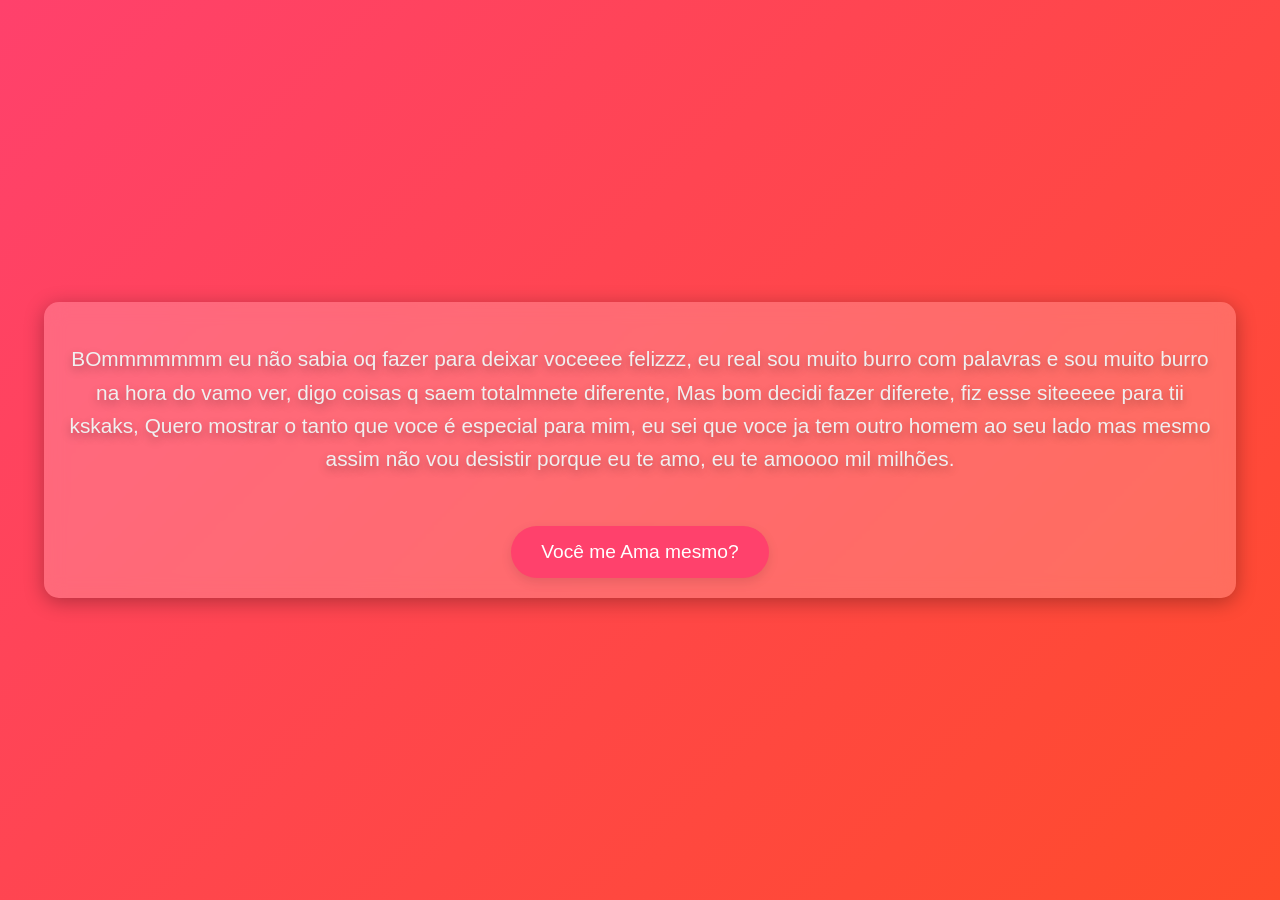
<file: index.html>
<!DOCTYPE html>
<html lang="pt-br">

<head>
    <meta charset="UTF-8">
    <meta name="viewport" content="width=device-width, initial-scale=1.0">
    <title>Home</title>
    <style>
        /* Estilo geral do body */
        body {
            background: linear-gradient(135deg, #ff416c, #ff4b2b);
            font-family: 'Arial', sans-serif;
            margin: 0;
            padding: 0;
            height: 100vh;
            display: flex;
            justify-content: center;
            align-items: center;
        }

        /* Container do conteúdo */
        .content {
            text-align: center;
            max-width: 90%;
            margin: 20px;
            padding: 20px;
            background-color: rgba(255, 255, 255, 0.2);
            border-radius: 15px;
            box-shadow: 0 4px 20px rgba(0, 0, 0, 0.3);
            color: #fff;
            backdrop-filter: blur(10px);
            transform: scale(1);
            transition: transform 0.5s ease-in-out;
        }

        /* Efeito de animação de entrada */
        .content:hover {
            transform: scale(1.05);
        }

        /* Estilo do parágrafo */
        p {
            font-size: 1.3em;
            line-height: 1.6em;
            color: #f0f0f0;
            text-shadow: 0 4px 10px rgba(0, 0, 0, 0.3);
        }

        /* Estilo do botão */
        button {
            margin-top: 30px;
            padding: 15px 30px;
            background-color: #ff416c;
            color: white;
            font-size: 1.2em;
            border-radius: 30px;
            border: none;
            cursor: pointer;
            transition: background-color 0.3s, transform 0.3s;
            box-shadow: 0 4px 12px rgba(0, 0, 0, 0.1);
        }

        /* Efeito de hover no botão */
        button:hover {
            background-color: #ff4b2b;
            transform: translateY(-5px);
        }

        /* Estilo do link dentro do botão */
        button a {
            text-decoration: none;
            color: white;
        }

        /* Estilos responsivos */
        @media (max-width: 768px) {
            p {
                font-size: 1.1em;
            }

            button {
                font-size: 1em;
                padding: 12px 24px;
            }
        }
    </style>
</head>

<body>
    <div class="content">
        <p>
            BOmmmmmmm eu não sabia oq fazer para deixar voceeee felizzz, eu real sou muito burro com palavras e sou muito burro na hora do vamo ver, digo coisas q saem totalmnete diferente, Mas bom decidi fazer diferete, fiz esse siteeeee para tii kskaks, Quero mostrar o tanto que voce é especial para mim, eu sei que voce ja tem outro homem ao seu lado mas mesmo assim não vou desistir porque eu te amo, eu te amoooo mil milhões.
        </p>
        <button><a href="PAginas/euteamomesmoounao.html">Você me Ama mesmo?</a></button>
    </div>
</body>

</html>
</file>
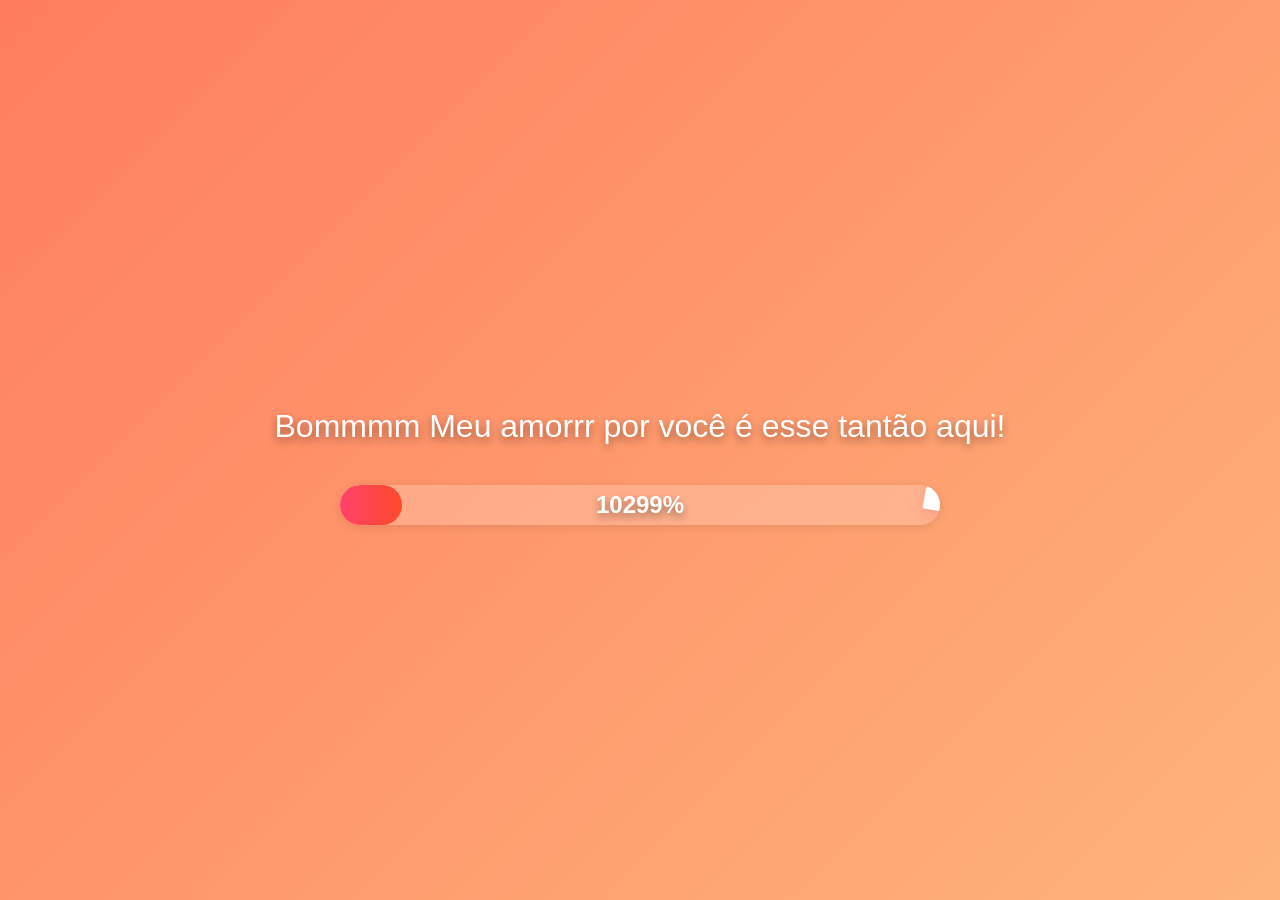
<file: PAginas/euteamomesmoounao.html>
<!DOCTYPE html>
<html lang="pt-br">

<head>
    <meta charset="UTF-8">
    <meta name="viewport" content="width=device-width, initial-scale=1.0">
    <title>Amar?</title>
    <link rel="stylesheet" href="../Estilos/euteamomesmoounao.css">
</head>

<body>
    <p>Bommmm Meu amorrr por você é esse tantão aqui!</p>
    <div class="love-bar-container">
        <div class="love-bar"></div>
        <span class="love-percent">0%</span>
    </div>
    <button id="botao1"><a href="mostrandootantoqueamotu.html">Achei Pouco!</a></button>
    <script src="../Scripts/euteamomesmoounao.js"></script>
</body>

</html>
</file>
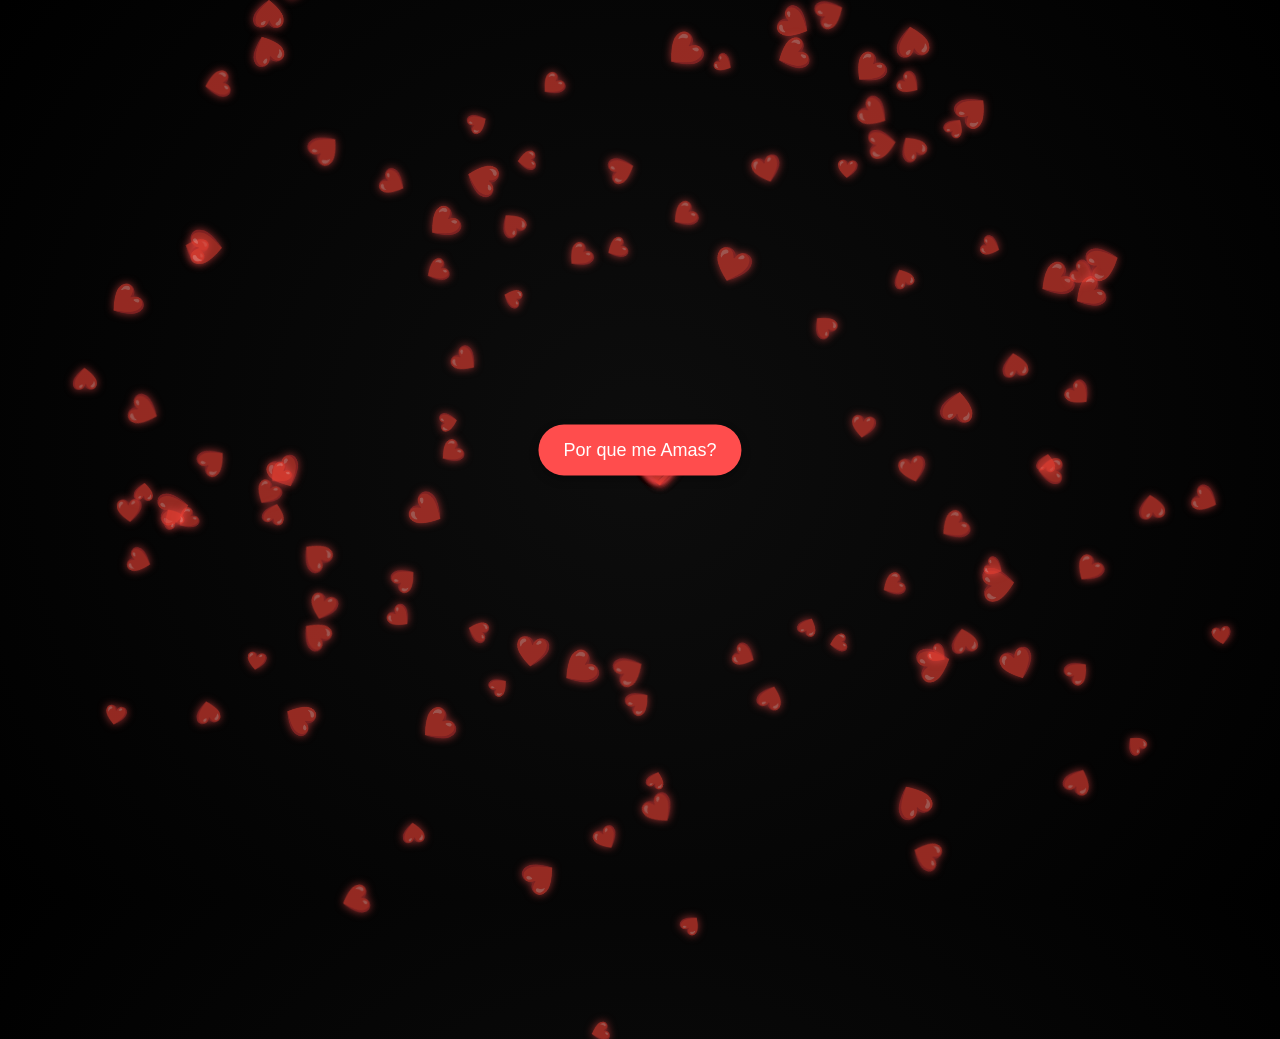
<file: PAginas/mostrandootantoqueamotu.html>
<!DOCTYPE html>
<html lang="pt-BR">
<head>
  <meta charset="UTF-8" />
  <meta name="viewport" content="width=device-width, initial-scale=1.0"/>
  <title>Amar</title>
  <style>
    html, body {
      margin: 0;
      padding: 0;
      height: 100%;
      overflow: hidden;
      font-family: 'Courier New', monospace;
      background: radial-gradient(circle, #0d0d0d, #000000);
      animation: bgColor 30s infinite alternate;
    }

    @keyframes bgColor {
      0%   { background: radial-gradient(circle, #0d0d0d, #000000); }
      50%  { background: radial-gradient(circle, #220022, #000011); }
      100% { background: radial-gradient(circle, #0d0d0d, #000000); }
    }

    .heart {
      position: absolute;
      font-size: 20px;
      transition: transform 2s ease-out;
      user-select: none;
      z-index: 1;
      color: red;
      text-shadow: 0 0 8px #ff4d4d;
      opacity: 0.8;
    }

    .love-container {
      position: absolute;
      top: 0;
      left: 0;
      width: 100%;
      height: 100%;
      color: white;
      z-index: 10;
      overflow: hidden;
      pointer-events: none;
    }

    .love-text {
      position: absolute;
      white-space: nowrap;
      opacity: 0.7;
      text-shadow: 0 0 4px #fff;
      animation: pulse 3s ease-in-out infinite;
    }

    @keyframes pulse {
      0%, 100% { transform: scale(1); opacity: 0.7; }
      50% { transform: scale(1.1); opacity: 1; }
    }

    .stars {
      position: absolute;
      top: 0;
      left: 0;
      width: 100%;
      height: 100%;
      background: transparent url('https://www.transparenttextures.com/patterns/stardust.png') repeat;
      z-index: 0;
      opacity: 0.1;
      animation: moveStars 60s linear infinite;
    }

    @keyframes moveStars {
      0% { background-position: 0 0; }
      100% { background-position: 1000px 1000px; }
    }

    /* Estilos do botão flutuante no centro da tela */
    .floating-button {
      position: absolute;
      top: 50%;
      left: 50%;
      transform: translate(-50%, -50%); /* Centraliza o botão */
      background-color: #ff4d4d;
      color: white;
      padding: 15px 25px;
      border: none;
      border-radius: 50px;
      font-size: 18px;
      cursor: pointer;
      box-shadow: 0 4px 10px rgba(0, 0, 0, 0.3);
      transform: translate(-50%, -50%) translateY(0);
      opacity: 0;
      animation: floatButton 1.5s ease-out 10s forwards;
      z-index: 20; /* Garantir que o botão fique na frente de tudo */
    }

    @keyframes floatButton {
      0% {
        opacity: 0;
        transform: translate(-50%, -50%) translateY(30px);
      }
      100% {
        opacity: 1;
        transform: translate(-50%, -50%) translateY(0);
      }
    }

    .floating-button a {
      color: white;
      text-decoration: none;
    }

  </style>
</head>
<body>

<div class="stars"></div>
<div class="love-container" id="loveContainer"></div>

<!-- Botão flutuante -->
<button class="floating-button">
  <a href="porquemeamas.html">Por que me Amas?</a>
</button>

<script>
  const heartCount = 150;
  const container = document.getElementById("loveContainer");

  function random(min, max) {
    return Math.random() * (max - min) + min;
  }

  function createExplosion() {
    const centerX = window.innerWidth / 2;
    const centerY = window.innerHeight / 2;

    for (let i = 0; i < heartCount; i++) {
      const heart = document.createElement('div');
      heart.className = 'heart';
      heart.textContent = '❤️';

      const size = random(16, 32);
      heart.style.fontSize = `${size}px`;
      heart.style.left = `${centerX}px`;
      heart.style.top = `${centerY}px`;

      document.body.appendChild(heart);

      // Animando os corações para se espalharem pela tela
      setTimeout(() => {
        const angle = random(0, 2 * Math.PI);
        const distance = random(200, window.innerWidth > 600 ? 600 : 400);  // maior distância
        const dx = Math.cos(angle) * distance;
        const dy = Math.sin(angle) * distance;
        const rotate = random(-720, 720);
        const duration = random(3, 5);  // duração da animação de movimento

        // Definir o movimento dos corações
        heart.style.transition = `transform ${duration}s ease-in-out`;
        heart.style.transform = `translate(${dx}px, ${dy}px) rotate(${rotate}deg)`;

        // Tornando a opacidade mais baixa conforme a animação
        heart.style.opacity = '0.6';

      }, 800 + i * 5); // atraso progressivo na explosão
    }
  }

  function chuvaDeAmor() {
    const startTime = performance.now();
    const duration = 30000; // 30 segundos
    let baseSize = 36;
    let intervalo = 200;

    function spawnLove() {
      const now = performance.now();
      const elapsed = now - startTime;
      if (elapsed > duration) return;

      const text = document.createElement("div");
      text.className = "love-text";
      text.textContent = "Eu te amo muito";
      text.style.left = `${random(0, 100)}%`;
      text.style.top = `${random(0, 100)}%`;
      text.style.fontSize = `${baseSize}px`;

      container.appendChild(text);

      baseSize *= 0.98;
      intervalo *= 0.96;

      if (baseSize < 10) baseSize = 10;
      if (intervalo < 15) intervalo = 15;

      setTimeout(spawnLove, intervalo);
    }

    spawnLove();
  }

  window.addEventListener('load', () => {
    createExplosion();

    setTimeout(() => {
      chuvaDeAmor();
    }, 2500);
  });
</script>

</body>
</html>
</file>
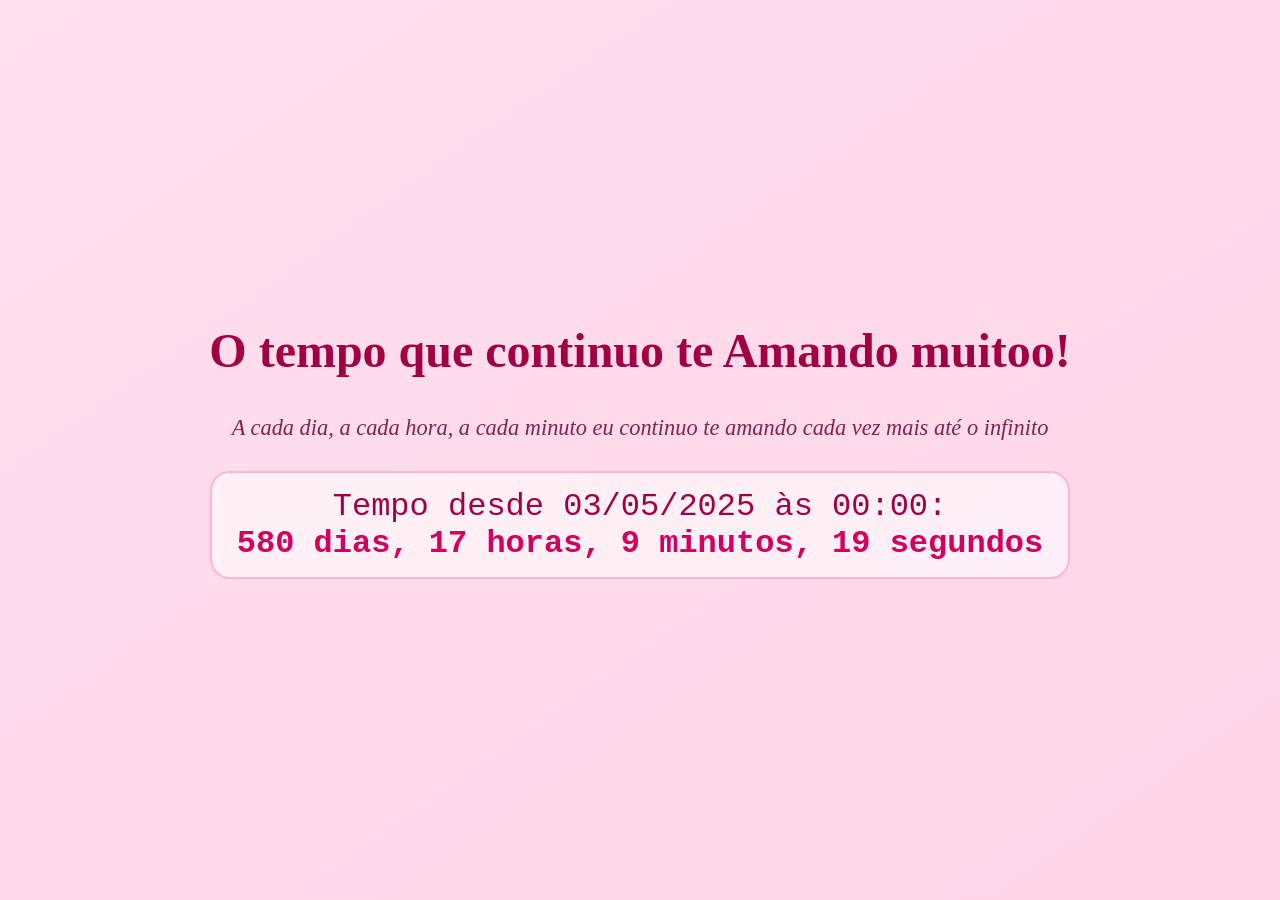
<file: PAginas/paginacontadoraflor.html>
<!DOCTYPE html>
<html lang="pt-br">
<head>
  <meta charset="UTF-8">
  <meta name="viewport" content="width=device-width, initial-scale=1.0">
  <title>O Tempo do Meu Amor</title>
  <style>
    body {
      margin: 0;
      height: 100vh;
      background: linear-gradient(145deg, #ffe0ec, #ffd6e8);
      font-family: 'Georgia', serif;
      display: flex;
      flex-direction: column;
      align-items: center;
      justify-content: center;
      overflow: hidden;
      text-align: center;
      color: #5a1a3b;
    }

    h1 {
      font-size: 3em;
      color: #a20044;
      margin-bottom: 15px;
    }

    p {
      font-size: 1.4em;
      font-style: italic;
      max-width: 80%;
      color: #82234d;
      margin-bottom: 30px;
    }

    .counter {
      font-family: 'Courier New', monospace;
      font-size: 2em;
      background: rgba(255, 255, 255, 0.6);
      color: #a20044;
      padding: 15px 25px;
      border-radius: 20px;
      border: 2px solid #ffb5cc;
      margin-bottom: 30px;
    }

    .counter span {
      font-weight: bold;
      color: #d4005f;
    }

    .flower {
      position: absolute;
      transform: scale(0);
      opacity: 0;
      transition: transform 2s ease-out, opacity 2s ease-out;
      pointer-events: none;
    }

    .flower img {
      width: 100px;
      height: 100px;
      object-fit: contain;
      background: transparent;
      animation: growFlower 2s ease-out forwards;
    }

    @keyframes growFlower {
      0% {
        transform: scale(0);
        opacity: 0;
      }
      100% {
        transform: scale(1);
        opacity: 1;
      }
    }
  </style>
</head>

<body>
  <h1>O tempo que continuo te Amando muitoo!</h1>
  <p>A cada dia, a cada hora, a cada minuto eu continuo te amando cada vez mais até o infinito</p>

  <div class="counter" id="counter"></div>

  <script>
    const startDate = new Date('2025-05-03T00:00:00');

    function getTimeSinceStartDate() {
      const now = new Date();
      const diff = now - startDate;

      const days = Math.floor(diff / (1000 * 60 * 60 * 24));
      const hours = Math.floor((diff % (1000 * 60 * 60 * 24)) / (1000 * 60 * 60));
      const minutes = Math.floor((diff % (1000 * 60 * 60)) / (1000 * 60));
      const seconds = Math.floor((diff % (1000 * 60)) / 1000);

      return { days, hours, minutes, seconds };
    }

    function createFlower(day) {
      const flower = document.createElement('div');
      flower.classList.add('flower');

      const flowerImg = document.createElement('img');
      flowerImg.src = '../img/flores.png'; // caminho local
      flower.appendChild(flowerImg);

      const xPos = Math.random() * (window.innerWidth - 100);
      const yPos = Math.random() * (window.innerHeight - 150);

      flower.style.left = `${xPos}px`;
      flower.style.top = `${yPos}px`;

      document.body.appendChild(flower);

      setTimeout(() => {
        flower.style.transform = `scale(1)`;
        flower.style.opacity = '1';
      }, 100);
    }

    function updateCounter() {
      const { days, hours, minutes, seconds } = getTimeSinceStartDate();
      document.getElementById('counter').innerHTML = `
        Tempo desde 03/05/2025 às 00:00:<br>
        <span>${days} dias, ${hours} horas, ${minutes} minutos, ${seconds} segundos</span>
      `;

      if (seconds === 0) {
        createFlower(days);
      }
    }

    setInterval(updateCounter, 1000);
    updateCounter();
  </script>
</body>
</html>
</file>
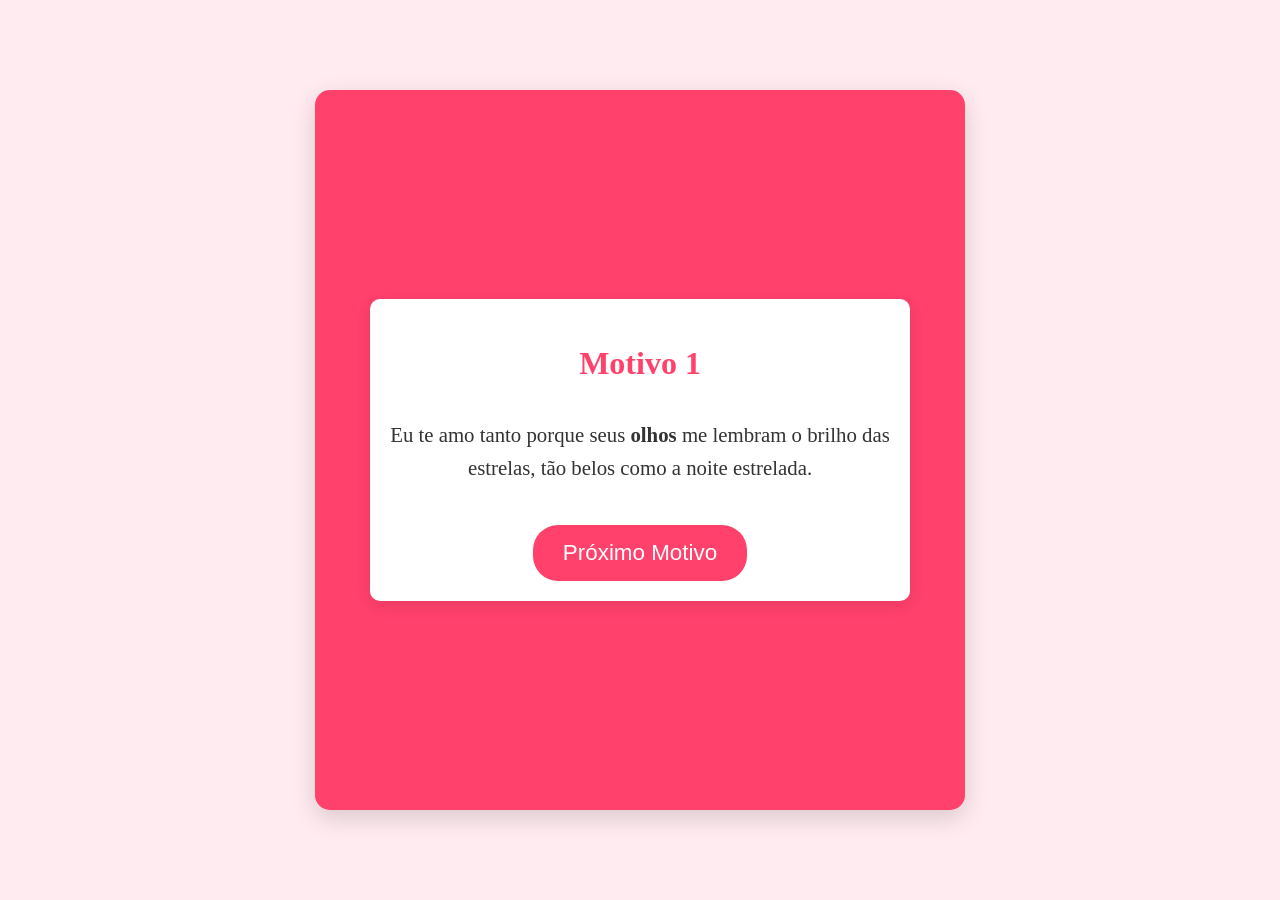
<file: PAginas/porquemeamas.html>
<!DOCTYPE html>
<html lang="pt-br">

<head>
  <meta charset="UTF-8">
  <meta name="viewport" content="width=device-width, initial-scale=1.0">
  <title>Motivos para te Amar</title>
  <style>
    body {
      font-family: 'Arial', sans-serif;
      background: #ffebf0;
      margin: 0;
      padding: 0;
      height: 100vh;
      display: flex;
      justify-content: center;
      align-items: center;
      overflow: hidden;
    }

    .container {
      position: relative;
      width: 90%;
      max-width: 650px;
      height: 80%;
      background: #ff416c;
      border-radius: 15px;
      box-shadow: 0 8px 25px rgba(0, 0, 0, 0.15);
      display: flex;
      justify-content: center;
      align-items: center;
      overflow: hidden;
    }

    .bloco {
      position: absolute;
      width: 90%;
      max-width: 500px;
      background: #fff;
      color: #333;
      padding: 20px;
      border-radius: 10px;
      box-shadow: 0 4px 15px rgba(0, 0, 0, 0.1);
      display: flex;
      flex-direction: column;
      align-items: center;
      justify-content: center;
      text-align: center;
      opacity: 0;
      transform: translateX(100%) scale(0.8);
      transition: transform 0.5s ease-in-out, opacity 0.5s ease-in-out;
    }

    .bloco.ativo {
      opacity: 1;
      transform: translateX(0) scale(1);
      z-index: 1;
    }

    .bloco h2 {
      color: #ff416c;
      font-size: 2em;
      margin-bottom: 15px;
      font-family: 'Georgia', serif;
    }

    .bloco p {
      font-size: 1.3em;
      line-height: 1.6em;
      font-family: 'Times New Roman', serif;
    }

    .btn {
      margin-top: 20px;
      padding: 15px 30px;
      background-color: #ff416c;
      color: white;
      border: none;
      border-radius: 25px;
      font-size: 1.4em;
      cursor: pointer;
      transition: background-color 0.3s, transform 0.3s;
    }

    .btn:hover {
      background-color: #ff4b2b;
      transform: scale(1.05);
    }

    @media (max-width: 768px) {
      .bloco {
        max-width: 90%;
      }

      .btn {
        font-size: 1.2em;
      }
    }
  </style>
</head>

<body>

  <div class="container">
    <div class="bloco ativo" id="bloco1">
      <h2>Motivo 1</h2>
      <p>Eu te amo tanto porque seus <b>olhos</b> me lembram o brilho das estrelas, tão belos como a noite estrelada.</p>
      <button class="btn" onclick="abrirBloco(2)">Próximo Motivo</button>
    </div>

    <div class="bloco" id="bloco2">
      <h2>Motivo 2</h2>
      <p>Eu amo tanto seu <b>sorriso</b>, ele me cativa de diversas maneiras e me encanta tanto que sempre me perco nele ao olhar.</p>
      <button class="btn" onclick="abrirBloco(3)">Próximo Motivo</button>
    </div>

    <div class="bloco" id="bloco3">
      <h2>Motivo 3</h2>
      <p>Eu te amo tanto porque você é muito <b>bela</b>, uma verdadeira deusa grega que apareceu neste mundo. Eu amo me perder nos seus olhos, no seu sorriso, na sua voz, no seu jeito de ser e viver. Sua felicidade é contagiante.</p>
      <button class="btn" onclick="abrirBloco(4)">Próximo Motivo</button>
    </div>

    <div class="bloco" id="bloco4">
      <h2>Motivo 4</h2>
      <p>Eu te amo porque você não me odeia e conseguiu suportar quem eu realmente sou. Você não se distanciou mesmo quando fui chato.</p>
      <button class="btn" onclick="irParaProximaPagina()">Entãoo!</button>
    </div>
  </div>

  <script>
    const blocos = document.querySelectorAll('.bloco');
    let current = 0;

    function abrirBloco(nextIndex) {
      blocos[current].classList.remove('ativo');
      blocos[nextIndex - 1].classList.add('ativo');
      current = nextIndex - 1;
    }

    function irParaProximaPagina() {
      window.location.href = "paginacontadoraflor.html"; // Altere para o caminho correto da próxima página
    }
  </script>

</body>

</html>
</file>
<file: Estilos/euteamomesmoounao.css>
/* Estilo geral da página */
body {
    background: linear-gradient(135deg, #ff7e5f, #feb47b);
    font-family: 'Arial', sans-serif;
    text-align: center;
    margin: 0;
    padding: 0;
    height: 100vh;
    display: flex;
    flex-direction: column;
    justify-content: center;
    align-items: center;
}

/* Estilo do parágrafo */
p {
    font-size: 2em;
    color: white;
    margin-bottom: 40px;
    text-shadow: 0 4px 8px rgba(0,0,0,0.4);
}

/* Container da barra de progresso */
.love-bar-container {
    width: 80%;
    max-width: 600px;
    height: 40px;
    background: rgba(255, 255, 255, 0.2);
    border-radius: 20px;
    overflow: hidden;
    position: relative;
    box-shadow: 0 2px 10px rgba(0, 0, 0, 0.1);
}

/* A barra de progresso que cresce */
.love-bar {
    height: 100%;
    width: 0;
    background: linear-gradient(90deg, #ff416c, #ff4b2b);
    border-radius: 20px;
    transition: width 0.2s linear;
}

/* Texto da porcentagem */
.love-percent {
    position: absolute;
    left: 50%;
    top: 50%;
    transform: translate(-50%, -50%);
    font-size: 1.5em;
    color: #fff;
    font-weight: bold;
    z-index: 2;
    text-shadow: 0 4px 8px rgba(0,0,0,0.4);
}

/* Estilo do botão */
#botao1 {
    display: none;
    margin-top: 30px;
    padding: 16px 32px;
    border-radius: 30px;
    border: none;
    background-color: #ff416c;
    color: #fff;
    font-size: 1.4em;
    cursor: pointer;
    transition: background-color 0.3s, transform 0.3s;
    box-shadow: 0 4px 12px rgba(0, 0, 0, 0.1);
    transform: scale(1);
}

#botao1:hover {
    background-color: #ff4b2b;
    transform: scale(1.05);
}

#botao1 a {
    text-decoration: none;
    color: white;
}

/* Animação da quebra da barra */
.love-bar::after {
    content: '';
    display: block;
    position: absolute;
    right: -15px;
    top: 10%;
    width: 30px;
    height: 80%;
    background: #fff;
    border-radius: 50% 50% 0 0;
    box-shadow: 0 8px 16px rgba(255, 65, 108, 0.2);
    opacity: 0;
    animation: breakBar 0.4s 1.5s forwards;
}

@keyframes breakBar {
    to {
        opacity: 1;
        transform: translateY(-10px) rotate(10deg);
    }
}
</file>
